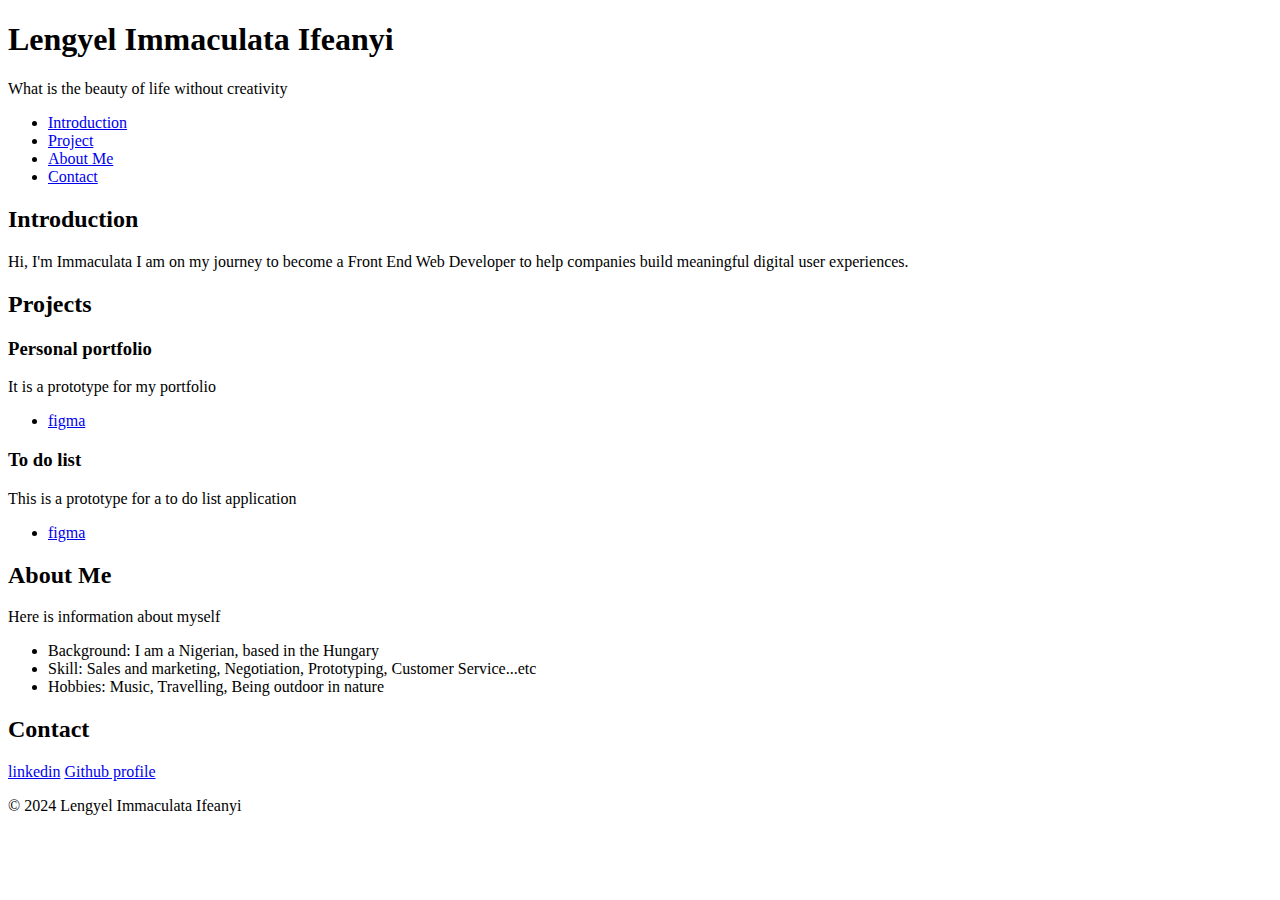
<file: portfolio/index.html>
<!DOCTYPE html>
<html lang="en">
    <head>
        <meta charset="utf-8">
        <meta name="viewport" content="width=device-width, initial-scale=1.0">
        <title>Lengyel Immaculata Ifeanyi - Personal Portfolio</title>
    </head>
    <body>
        <header>
            <h1>Lengyel Immaculata Ifeanyi</h1>
            <p>What is the beauty of life without creativity</p>

            <nav>
                <ul>
                    <li><a href="#project">Introduction</a></li>
                    <li><a href="#project">Project</a></li>
                    <li><a href="#project">About Me</a></li>
                    <li><a href="#project">Contact</a></li>
                </ul>
            </nav>
        </header>
        
        <section id="introduction">
            <h2>Introduction</h2>
            <p>Hi, I'm Immaculata
                I am on my journey to become a Front End Web Developer to help companies build meaningful digital user experiences.
            </p>

        </section>
       

        <section  id="projects">
            <h2>Projects</h2>

            <article class="Project">
                <h3>Personal portfolio</h3>
                <p>It is a prototype for my portfolio</p>
                
                <ul>
                    <li><a href="https://www.figma.com/proto/c2v0yji5sJpG6iGKdqBVdg/Personal-Portfolio?page-id=0%3A1&node-id=7-178&node-type=CANVAS&viewport=102%2C282%2C0.23&t=PkXHMgwq7GYrJhzr-1&scaling=scale-down&content-scaling=fixed&starting-point-node-id=1%3A62 " target="_blank">figma</a></li>
                </ul>
            </article>

            <article class="Project">
                <h3>To do list</h3>
                <p>This is a prototype for a to do list application</p>
                
                <ul>
                    <li><a href="https://www.figma.com/proto/rZN2dQqTSCvRbge4fzUvef/User-Interface?page-id=0%3A1&node-id=1-2&node-type=CANVAS&viewport=144%2C174%2C0.27&t=UwrMz473jO4svmkP-1&scaling=scale-down&content-scaling=fixed&starting-point-node-id=1%3A2&show-proto-sidebar=1 " target="_blank">figma</a></li>
                </ul>
            </article>
        </section>

        <section id="about">
            <h2>About Me</h2>
            <p>Here is information about myself</p>
            <ul>
                <li>Background: I am a Nigerian, based in the Hungary</li>
                <li>Skill: Sales and marketing, Negotiation, Prototyping, Customer Service...etc</li>
                <li>Hobbies: Music, Travelling, Being outdoor in nature</li>
            </ul>
        </section>

        <section id="contact">
            <h2>Contact</h2>
            <a href="mailto:your.email@example.com"></a>
            <a href="http://www.linkedin.com/in/immaculata-lengyel-146048b9" target="_blank">linkedin</a>
            <a href="https://github.com/Imma-22" target="_blank">Github profile</a>

        </section>

        <footer>
            <p>&copy; 2024 Lengyel Immaculata Ifeanyi</p>
        </footer>

    </body>
</html>
</file>
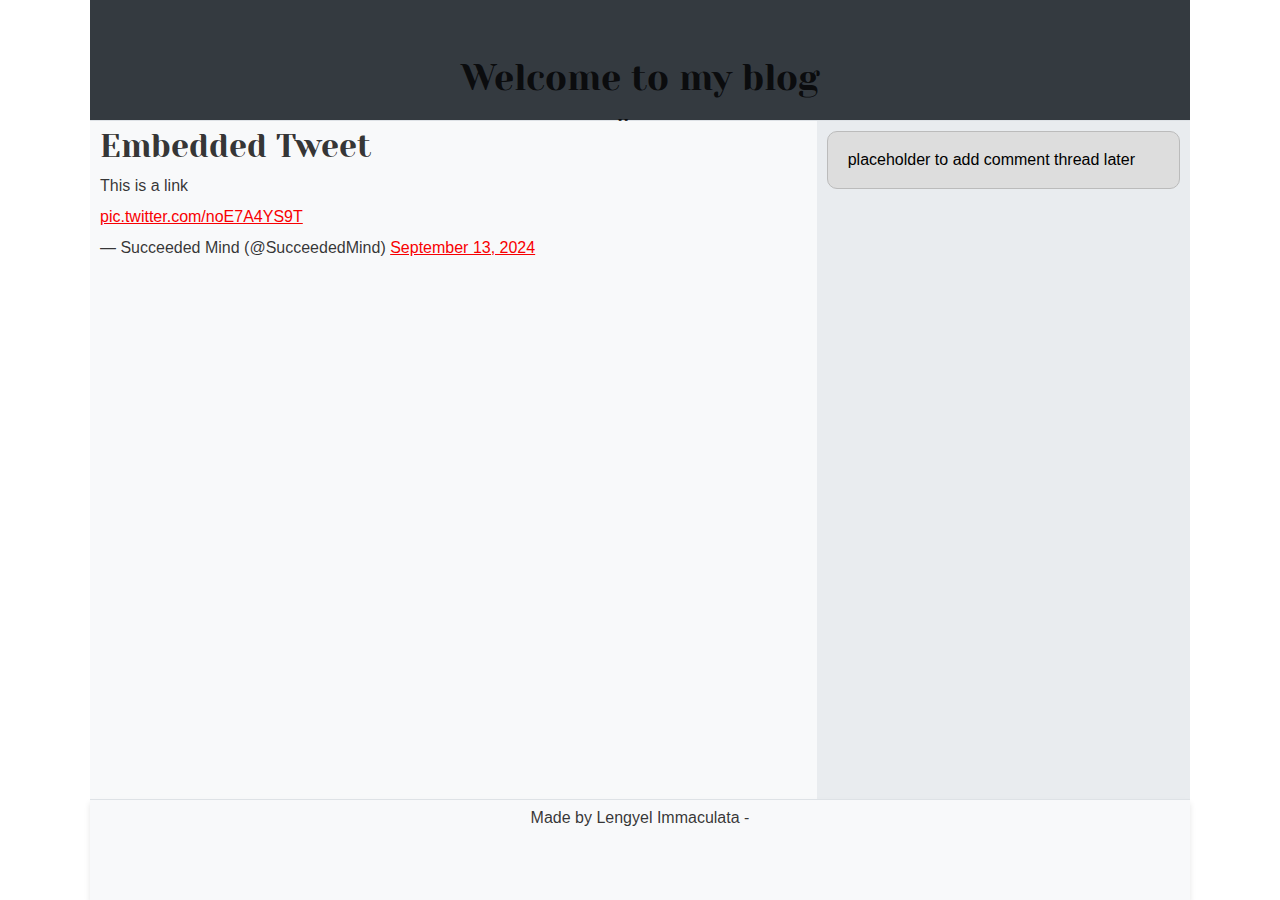
<file: css_basic/tweets.html>
<!DOCTYPE html>
<html lang="en">
<head>
    <meta charset="UTF-8">
    <meta name="viewport" content="width=device-width, initial-scale=1.0">
    <title>My Tweets</title>
    <link href="base.css" rel="stylesheet">
    <link href="styles.css" rel="stylesheet">
</head>
<body>
    <!-- Header Section -->
    <header>
        <h1>Welcome to my blog</h1>
        <nav>
            <ul>
                <li><a href="index.html">Home</a></li>
                
            </ul>
        </nav>
    </header>
    <!-- Main Section -->
    <main>
        <!-- Article Section -->
        <article>
            <h2>Embedded Tweet</h2>
            <p>This is a link</p>
            <blockquote class="twitter-tweet">
                <p lang="zxx" dir="ltr"><a href="https://t.co/noE7A4YS9T">pic.twitter.com/noE7A4YS9T</a></p>&mdash; Succeeded Mind (@SucceededMind) 
                <a href="https://twitter.com/SucceededMind/status/1834577806904443078?ref_src=twsrc%5Etfw">September 13, 2024</a>
            </blockquote> 
            <script async src="https://platform.twitter.com/widgets.js" charset="utf-8"></script>
       
        </article>

         <!-- Aside Section -->
        <aside>
            <p>placeholder to add comment thread later</p>
        </aside>
    </main>

    <!-- Footer Section -->
    <footer>
        <p>Made by Lengyel Immaculata - <a href="https://www.alxafrica.com" target="_blank"></a></p>
    </footer>

</body>
</html>
</file>
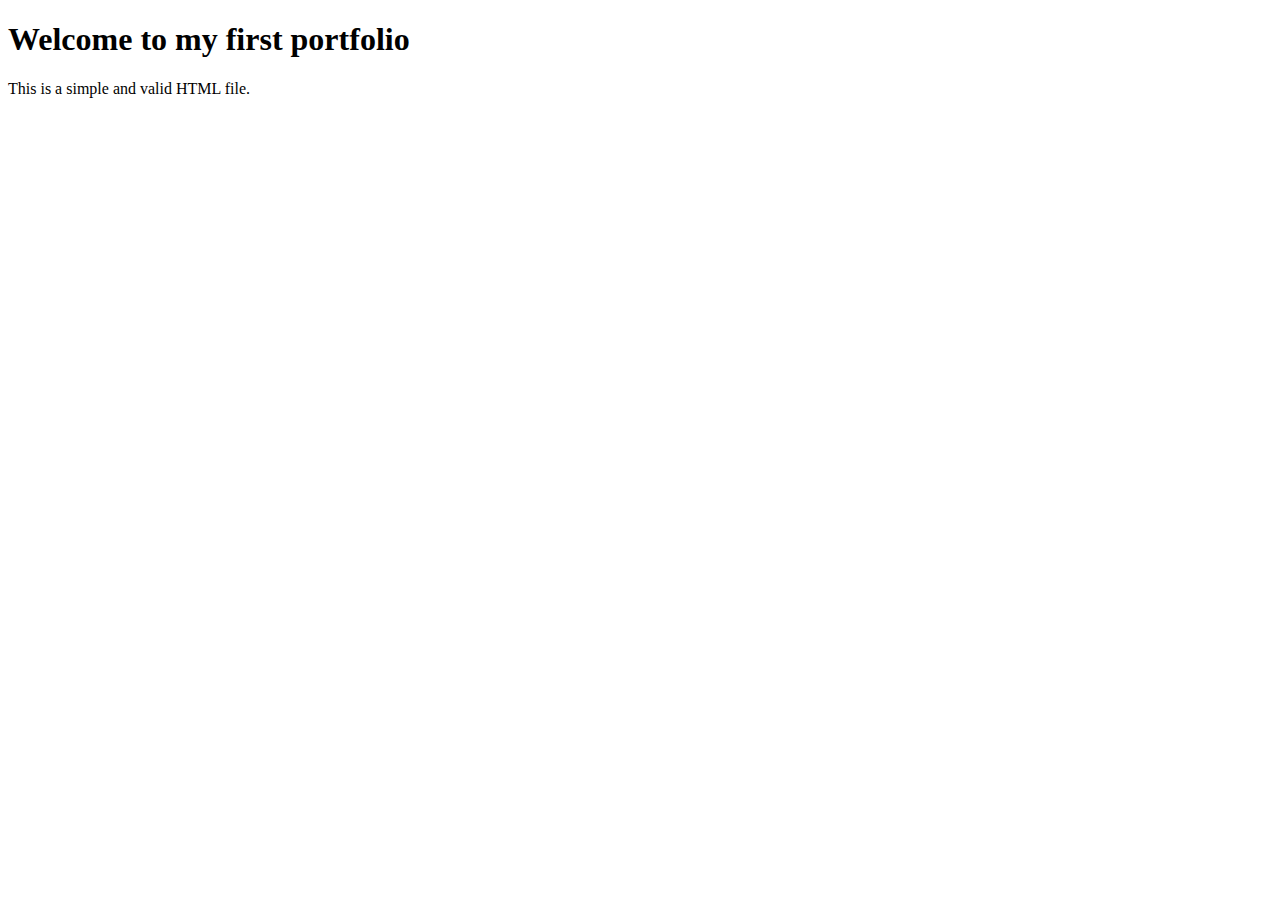
<file: html_basic/base_index.html>
<!DOCTYPE html>
<html lang="en">
<head>
    <meta charset="UTF-8">
    <meta name="viewport" content="width=device-width, initial-scale=1.0">
    <title>Basic HTML Page</title>
</head>
<body>
   <h1> Welcome to my first portfolio</h1>
   <p> This is a simple and valid HTML file.</p>
</body>
</html>
</file>
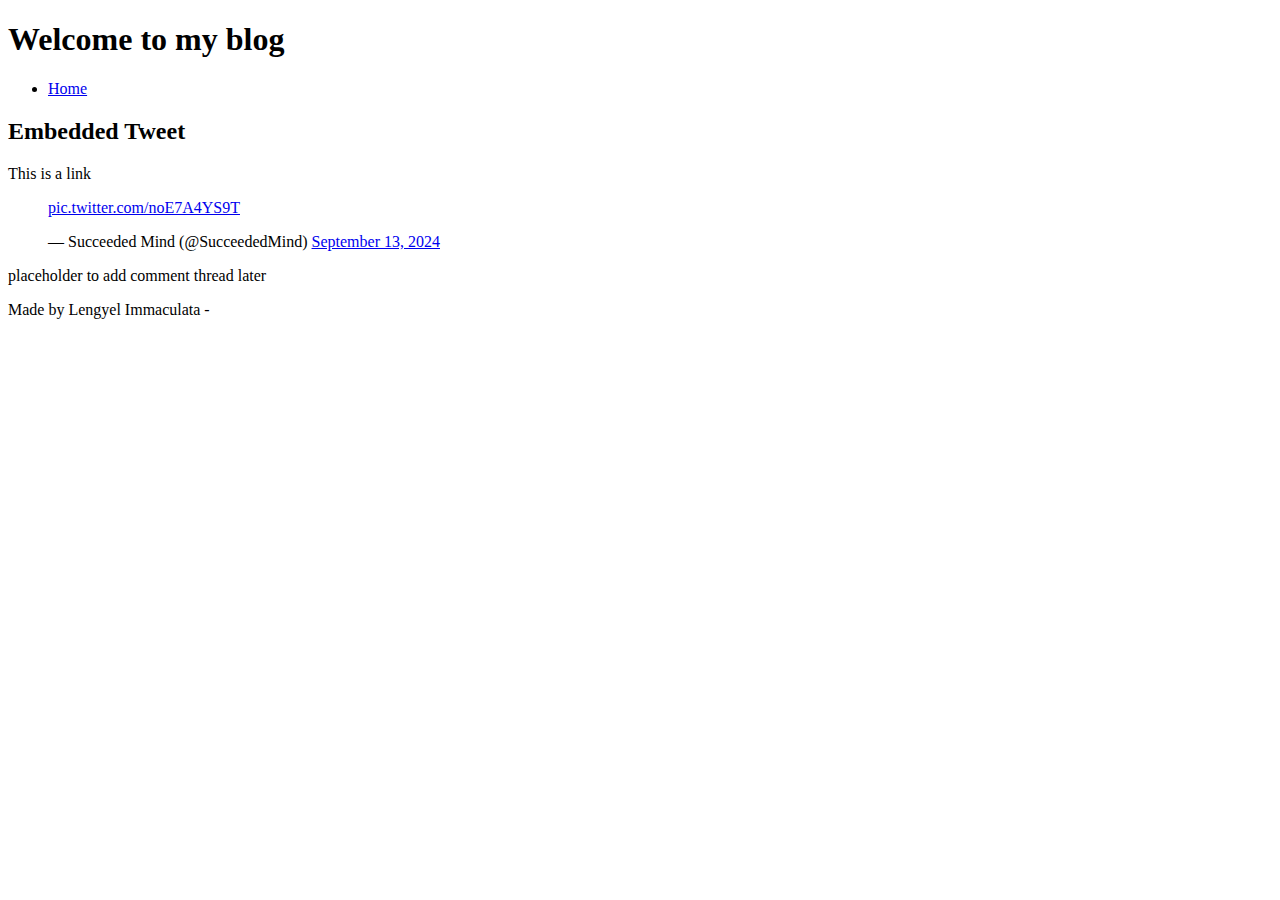
<file: html_basic/tweets.html>
<!DOCTYPE html>
<html lang="en">
<head>
    <meta charset="UTF-8">
    <meta name="viewport" content="width=device-width, initial-scale=1.0">
    <title>My Tweets</title>
</head>
<body>
    <!-- Header Section -->
    <header>
        <h1>Welcome to my blog</h1>
        <nav>
            <ul>
                <li><a href="index.html">Home</a></li>
                
            </ul>
        </nav>
    </header>
    <!-- Main Section -->
    <main>
        <!-- Article Section -->
        <article>
            <h2>Embedded Tweet</h2>
            <p>This is a link</p>
            <blockquote class="twitter-tweet">
                <p lang="zxx" dir="ltr"><a href="https://t.co/noE7A4YS9T">pic.twitter.com/noE7A4YS9T</a></p>&mdash; Succeeded Mind (@SucceededMind) 
                <a href="https://twitter.com/SucceededMind/status/1834577806904443078?ref_src=twsrc%5Etfw">September 13, 2024</a>
            </blockquote> 
            <script async src="https://platform.twitter.com/widgets.js" charset="utf-8"></script>
       
        </article>

         <!-- Aside Section -->
        <aside>
            <p>placeholder to add comment thread later</p>
        </aside>
    </main>

    <!-- Footer Section -->
    <footer>
        <p>Made by Lengyel Immaculata - <a href="https://www.alxafrica.com" target="_blank"></a></p>
    </footer>

</body>
</html>
</file>
<file: css_basic/base.css>
/* Importing webfonts */
/* (If you're learning CSS, you should disregard that) */

@import url(https://fonts.googleapis.com/css?family=Yeseva+One);
@import url(https://fonts.googleapis.com/css?family=Josefin+Sans:400,700,700italic,400italic);


/* CSS reset rules */

html, body {
	height: 100%;
	min-height: 100%;
}
html, body, div, span, applet, object, iframe,
h1, h2, h3, h4, h5, h6, p, blockquote, pre,
a, abbr, acronym, address, big, cite, code,
del, dfn, img, ins, kbd, q, s, samp,
small, strike, sub, sup, tt, var,
b, u, i, center,
dl, dt, dd,
fieldset, form, label, legend,
table, caption, tbody, tfoot, thead, tr, th, td,
article, aside, canvas, details, embed, 
figure, figcaption, footer, header, hgroup, 
menu, nav, output, ruby, section, summary,
time, mark, audio, video {
	margin: 0;
	padding: 0;
	border: 0;
	font-size: 100%;
	font: inherit;
	vertical-align: baseline;
}
/* HTML5 display-role reset for older browsers */
article, aside, details, figcaption, figure, 
footer, header, hgroup, menu, nav, section {
	display: block;
}
body {
	line-height: 1;
}
blockquote, q {
	quotes: none;
}
blockquote:before, blockquote:after,
q:before, q:after {
	content: '';
	content: none;
}
table {
	border-collapse: collapse;
	border-spacing: 0;
}


/* Fonts and colors */

body {
	font-family: 'Josefin Sans', serif;
	color: rgba(0, 0, 0, 0.8);
}
h1, h2, h3, h4, h5, h6, header {
	font-family: 'Yeseva One', sans-serif;
}
article {
	padding: 50px 15px;
}
header {
	border-bottom: 1px solid rgb(221,221,221);
	transition: border-bottom-color 1s ease;
}
header a {
	color: rgba(0, 0, 0, 0.8);
}
aside {
	background: #FAFAFA;
}
aside p {
	border: 1px solid #bbb;
	background: #ddd;
	color: black;
}
footer a {
	color: rgba(0, 0, 0, 0.8);
}
a {
	color: #F80002;
}


/* Positioning and margins */

@media (min-width: 1100px) {
	body {
		width: 1100px;
		margin: 0 auto;
	}
}

article {
	padding: 50px 15px;
}
article > *:first-child {
	margin-top: 0;
}
aside {
	padding: 50px 15px;
}
header .right {
	float: right;
	margin: 0 10px 15px;
}


/* Header */
header {
	padding: 20px 0;
	height: 80px;
}
header ul {
	list-style: none;
	margin: 0;
	padding: 0;
}
header li {
	display: inline;
	vertical-align:middle;
}
header li:first-child {
	margin: 0;
}
header li a {
	margin: 0 10px;
}
header li.logo {
	font-size: 36px;
}
header a {
	text-decoration: none;
}


/* Aside */

aside p {
	border-radius: 10px;
	padding: 20px 20px;
}


/* Footer */

footer {
	padding: 5px 15px;
	height: 80px;
}


/* Text styles and margins */

p {
	margin-bottom: 15px;
}
h1 {
	font-size: 36px;
	margin: 40px 0 20px;
}
h2 {
	font-size: 32px;
	margin: 30px 0 15px;
}
h3 {
	font-size: 28px;
	margin: 25px 0 10px;
}
h4 {
	font-size: 20px;
	font-weight: bold;
	margin: 20px 0 10px;
}
h5 {
	font-size: 18px;
	font-weight: bold;
	margin: 15px 0 10px;
}
h6 {
	font-weight: bold;
	margin: 5px 0;
}

@media (max-width: 800px) {
  body.works_on_smartphone {
  	display: block;
  }
  body.works_on_smartphone main {
  	display: block;
  }
  header .right {
  	float: none;
  }
}
</file>
<file: css_basic/styles.css>
body {
    display: flex;
    flex-direction: column;
    font-family: Arial, Helvetica, sans-serif;
    height: 100vh; /* Ensure it takes up the full viewport */
    overflow-y: scroll;
  }

header {
  background-color: #343a40;
  padding: 20px;
  text-align: center;
  border-bottom: 1px solid #dee2e6;
} 

  main {
    display: flex;
    flex-direction: row;
    flex: auto;
  }

  article {
    flex: 2;
    background-color: #f8f9fa;
    padding: 10px;
    overflow-y: auto
  }

  aside {
    flex: 1;
    background-color: #e9ecef;
    padding: 10px;
    overflow-y: auto
  }

    footer {
    background: #f8f9fa;
    padding: 10px;
    border-top: 1px solid #dee2e6;
    text-align: center;
    box-shadow: 0 4px 6px rgba(0, 0, 0, 0.1); /* Adding shadows */
}
</file>
